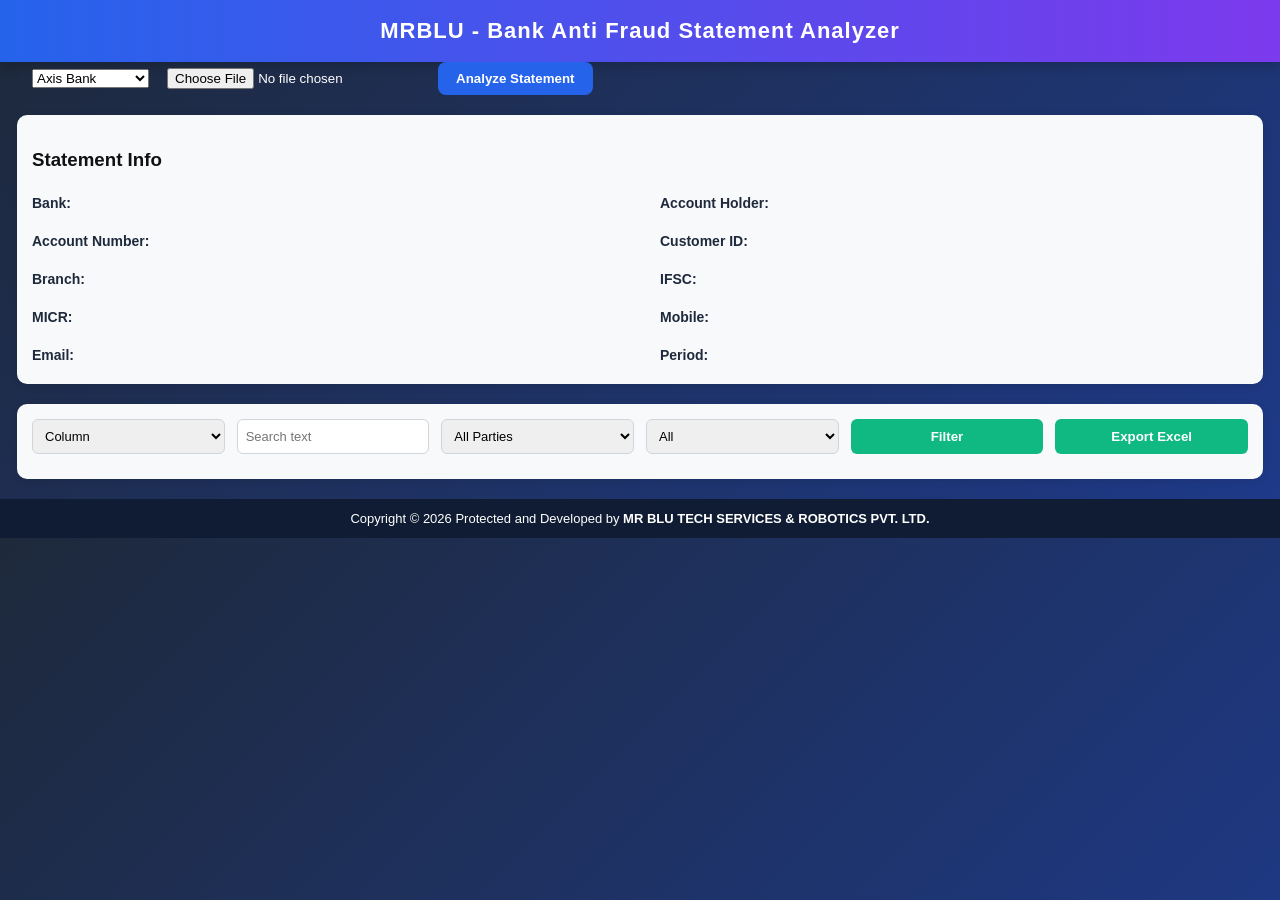
<file: templates/index.html>
<!DOCTYPE html>
<html>
<head>

<title>MRBLU Statement Analyzer</title>

<meta name="viewport" content="width=device-width, initial-scale=1">

<link rel="stylesheet" href="/static/style.css">

</head>

<body>

<div class="topbar">
MRBLU - Bank Anti Fraud Statement Analyzer
</div>


<div class="container">


<!-- UPLOAD SECTION -->

<div class="upload-box">

<select id="bank_select">
  <option value="axis">Axis Bank</option>
  <option value="bob">Bank of Baroda</option>
  <option value="idfc">IDFC First Bank</option>
  <option value="other">Other Bank</option>
</select>

<input type="file" id="pdf" accept="application/pdf">

<button onclick="upload()">Analyze Statement</button>

</div>

</div>


<!-- STATEMENT INFO -->

<div class="card">

<h3>Statement Info</h3>

<div class="statement-grid">

<p><b>Bank:</b> <span id="bank"></span></p>

<p><b>Account Holder:</b> <span id="holder"></span></p>

<p><b>Account Number:</b> <span id="account"></span></p>

<p><b>Customer ID:</b> <span id="customer"></span></p>

<p><b>Branch:</b> <span id="branch"></span></p>

<p><b>IFSC:</b> <span id="ifsc"></span></p>

<p><b>MICR:</b> <span id="micr"></span></p>

<p><b>Mobile:</b> <span id="mobile"></span></p>

<p><b>Email:</b> <span id="email"></span></p>

<p><b>Period:</b> <span id="period"></span></p>

</div>

</div>



<!-- FILTERS + TABLE -->

<div class="card">

<div class="filters">


<select id="column">
<option value="">Column</option>
</select>


<input type="text" id="search" placeholder="Search text">


<select id="party">

<option value="all">All Parties</option>

</select>


<select id="type">

<option value="all">All</option>

<option value="debit">Debit</option>

<option value="credit">Credit</option>

</select>


<button onclick="applyFilters()">Filter</button>

<button onclick="download()">Export Excel</button>

</div>


<div class="table-wrapper">

<table id="table">

<thead></thead>

<tbody></tbody>

</table>

</div>

</div>

</div>


<footer class="footer">

Copyright © 2026  
Protected and Developed by  
<b>MR BLU TECH SERVICES & ROBOTICS PVT. LTD.</b>

</footer>


<script src="/static/script.js"></script>

</body>
</html>
</file>
<file: static/style.css>
/* ---------- GLOBAL ---------- */

body{
font-family: "Segoe UI", Arial, sans-serif;
background: linear-gradient(135deg,#1e293b,#1e3a8a);
margin:0;
color:#111;
}


/* ---------- TOP BAR ---------- */

.topbar{
background:linear-gradient(90deg,#2563eb,#7c3aed);
color:white;
padding:18px;
text-align:center;
font-size:22px;
font-weight:600;
letter-spacing:1px;
box-shadow:0 4px 12px rgba(0,0,0,0.2);
}


/* ---------- MAIN CONTAINER ---------- */

.container{
width:96%;
max-width:1600px;
margin:auto;
margin-top:25px;
}


/* ---------- CARD ---------- */

.card{
background:white;
padding:22px;
border-radius:12px;
margin-bottom:20px;
box-shadow:0 6px 18px rgba(0,0,0,0.15);
}


/* ---------- UPLOAD BOX ---------- */

.upload-box{
display:flex;
gap:12px;
align-items:center;
margin-bottom:20px;
}

.upload-box input{
padding:6px;
}

.upload-box button{
background:#2563eb;
color:white;
border:none;
padding:9px 18px;
border-radius:8px;
cursor:pointer;
font-weight:600;
transition:0.2s;
}

.upload-box button:hover{
background:#1d4ed8;
}


/* ---------- STATEMENT INFO ---------- */

.statement-grid{
display:grid;
grid-template-columns:repeat(2,1fr);
gap:10px 40px;
margin-top:10px;
}

.statement-grid p{
margin:6px 0;
font-size:14px;
}

.statement-grid b{
color:#1e293b;
}


/* ---------- FILTERS ---------- */

.filters{
display:grid;
grid-template-columns:repeat(auto-fit,minmax(150px,1fr));
gap:12px;
margin-bottom:15px;
}

.filters select,
.filters input{
padding:8px;
border:1px solid #d1d5db;
border-radius:6px;
font-size:13px;
}

.filters button{
background:#10b981;
color:white;
border:none;
padding:9px;
border-radius:6px;
cursor:pointer;
font-weight:600;
transition:0.2s;
}

.filters button:hover{
background:#059669;
}


/* ---------- TABLE WRAPPER ---------- */

.table-wrapper{
max-height:650px;
overflow:auto;
border-radius:10px;
}


/* ---------- TABLE ---------- */

table{
width:100%;
border-collapse:collapse;
font-size:13px;
background:white;
}


/* ---------- HEADER ---------- */

th{
background:#1e293b;
color:white;
padding:10px;
border-bottom:1px solid #ddd;
position:sticky;
top:0;
z-index:2;
}


/* ---------- ROWS ---------- */

td{
padding:8px;
border-bottom:1px solid #e5e7eb;
white-space:nowrap;
}


/* ---------- HOVER ---------- */

tbody tr:hover{
background:#f3f4f6;
}


/* ---------- DEBIT / CREDIT COLORS ---------- */

td:nth-child(8){
color:#dc2626;
font-weight:600;
}

td:nth-child(9){
color:#059669;
font-weight:600;
}


/* ---------- SCROLLBAR ---------- */

.table-wrapper::-webkit-scrollbar{
width:8px;
height:8px;
}

.table-wrapper::-webkit-scrollbar-thumb{
background:#9ca3af;
border-radius:6px;
}

.table-wrapper::-webkit-scrollbar-thumb:hover{
background:#6b7280;
}


/* ---------- MOBILE ---------- */

@media (max-width:768px){

.statement-grid{
grid-template-columns:1fr;
}

.filters{
grid-template-columns:1fr 1fr;
}

.upload-box{
flex-direction:column;
align-items:flex-start;
}

}

td:nth-child(4){
white-space:normal;
max-width:420px;
}

.loader-box{
display:none;
margin-top:10px;
color:white;
font-weight:600;
display:flex;
align-items:center;
gap:12px;
}

.spinner{
width:22px;
height:22px;
border:3px solid rgba(255,255,255,0.3);
border-top:3px solid #10b981;
border-radius:50%;
animation:spin 1s linear infinite;
}

.loader-text{
font-size:14px;
letter-spacing:0.5px;
}

@keyframes spin{
0%{transform:rotate(0deg)}
100%{transform:rotate(360deg)}
}

input[type="file"] {

color:white;

}

.file-name{

color:white;
font-weight:500;

}

.footer{

text-align:center;
padding:12px;
background:#0f1c33;
color:#fff;
font-size:13px;
margin-top:20px;

}

td:nth-child(7){

color:red;
font-weight:500;

}

td:nth-child(8){

color:green;
font-weight:500;

}

/* Debit column */

td:nth-child(9){
color:#e53935;
font-weight:600;
}

/* Credit column */

td:nth-child(10){
color:#1b8f3a;
font-weight:600;
}

/* Balance column */

td:nth-child(11){
color:#5a3e2b;
font-weight:600;
}

.statement-info{

background:#f5f7fb;
border-radius:6px;
padding:20px;
font-size:14px;

}

.statement-info b{

color:#2b3c5a;

}

/* TABLE FIX */
.table-wrapper {
    width: 100%;
    overflow-x: hidden;
}

#table {
    width: 100%;
    table-layout: fixed;
    border-collapse: collapse;
    font-size: 12px;
}

#table th {
    background-color: #1f2b3a;
    color: white;
    padding: 8px;
    text-align: left;
}

#table td {
    padding: 6px;
    border-bottom: 1px solid #ddd;
    word-wrap: break-word;
    white-space: normal;
}

/* COLUMN WIDTH CONTROL */
#table th:nth-child(1) { width: 40px; }   /* Sr No */
#table th:nth-child(2) { width: 80px; }   /* Date */
#table th:nth-child(3) { width: 90px; }   /* Value Date */
#table th:nth-child(4) { width: 140px; }  /* Party */
#table th:nth-child(5) { width: 260px; }  /* Description */
#table th:nth-child(6) { width: 70px; }   /* Mode */
#table th:nth-child(7) { width: 60px; }   /* Type */
#table th:nth-child(8) { width: 80px; }   /* Cheque */
#table th:nth-child(9) { width: 90px; }   /* Debit */
#table th:nth-child(10){ width: 90px; }   /* Credit */
#table th:nth-child(11){ width: 100px; }  /* Balance */
#table th:nth-child(12){ width: 80px; }   /* Branch */

.container {
    width: 95%;
    margin: auto;
}

.card {
    margin: 20px auto;
    width: 95%;
    padding: 15px;
    background: #f8f9fb;
    border-radius: 10px;
    box-shadow: 0 2px 8px rgba(0,0,0,0.1);
}

.filters {
    margin-bottom: 10px;
}
</file>
